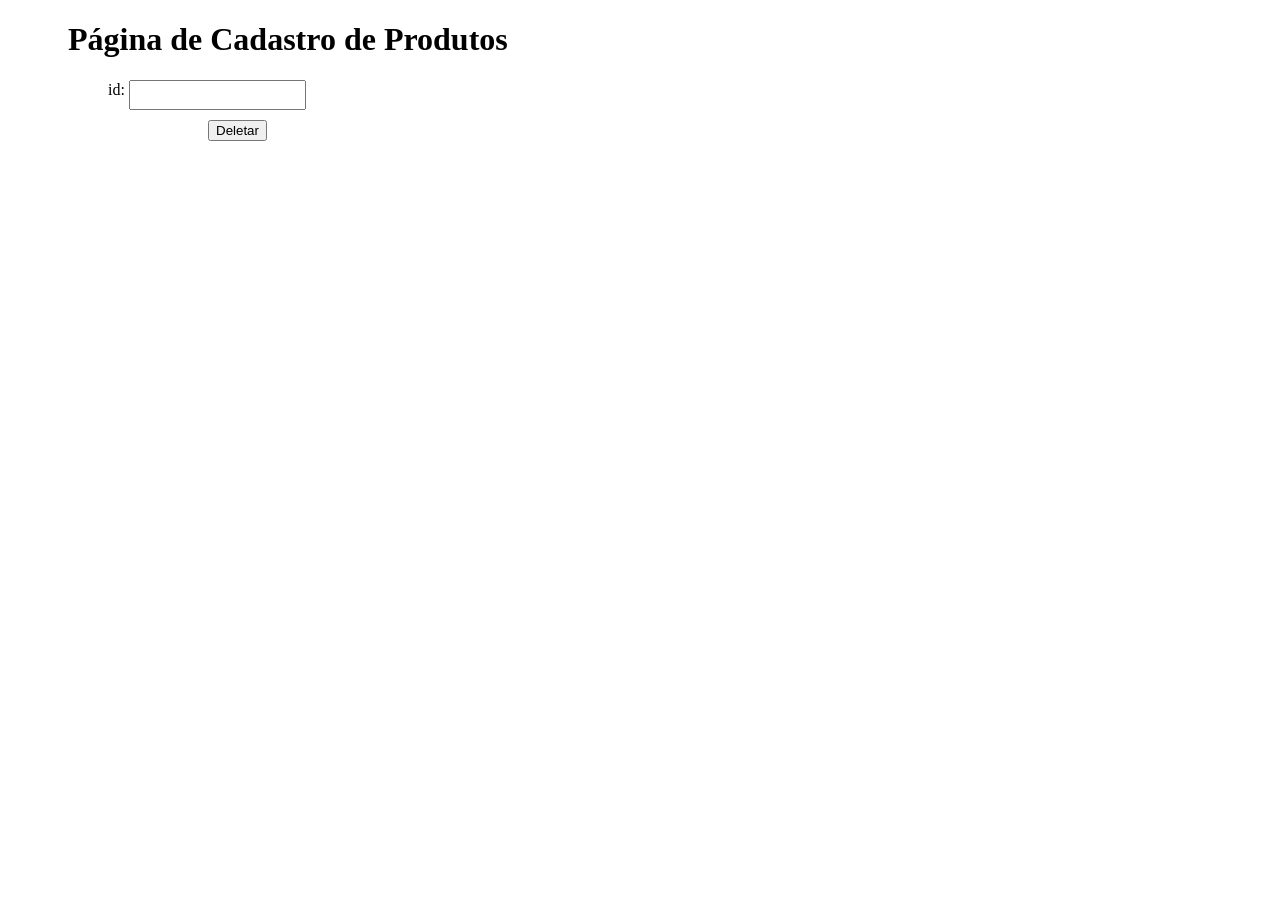
<file: src/main/webapp/delete-account.html>
<!DOCTYPE html>
<html>
	<head>
	<meta charset="UTF-8">
	<title>Inicio</title>
	</head>
	<body>
	<h1 style="margin-left: 60px">Página de Cadastro de Produtos</h1>
	<div style="margin-left: 100px">
	<form method="POST" action="app?action=deletePlayer">
	
		<label for="id" >id:</label>
		<input id="id" name="id" type="text" style="margin-bottom: 10px; padding-bottom:10px" value=""> <br/>

		
		<button type="submit" style="margin-left: 100px">Deletar</button>
	</form>
	</div>
	</body>
</html>
</file>
